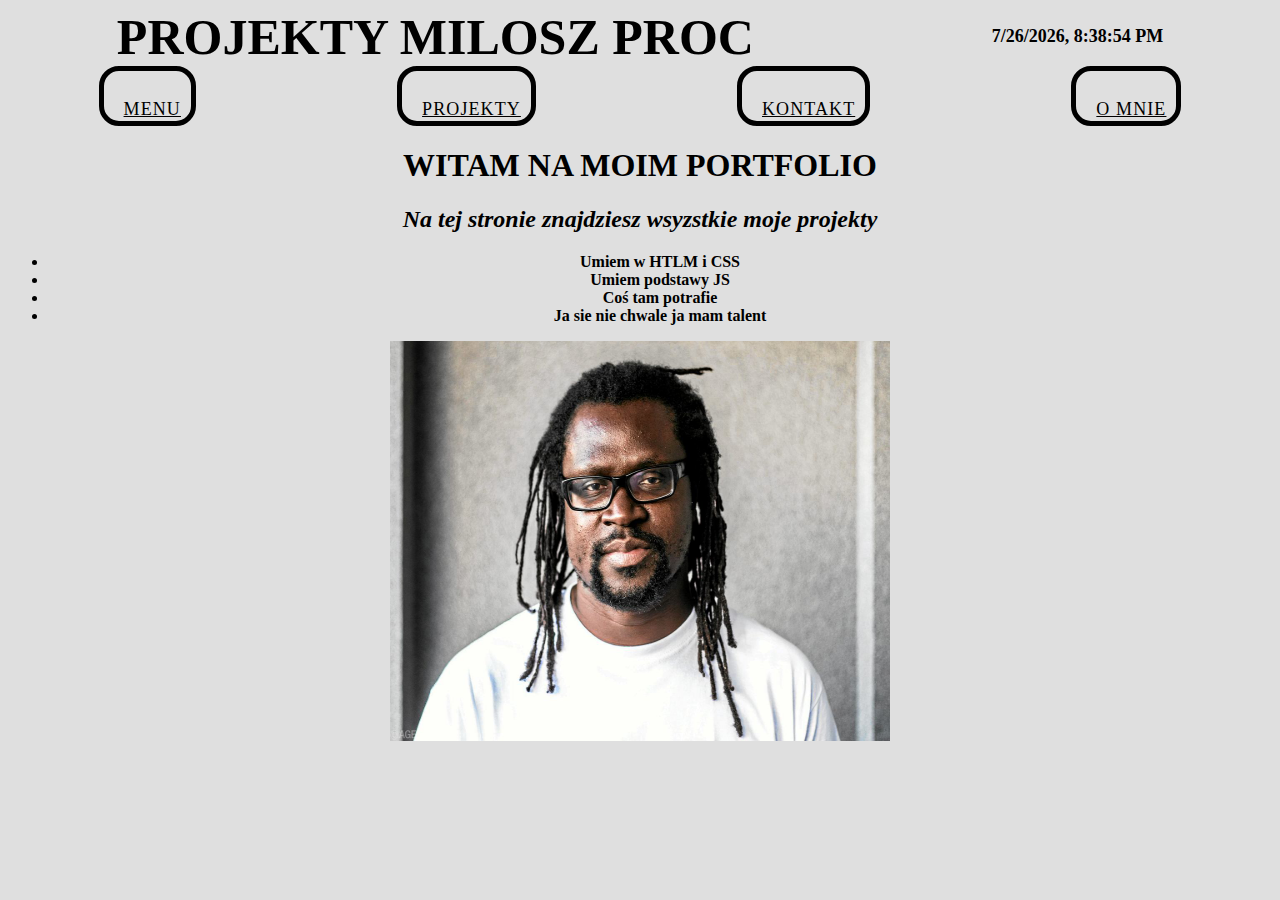
<file: index.html>
<!DOCTYPE html>
<html lang="en">
<head>
    <meta charset="UTF-8">
    <title>Projekty MP</title>
    <link rel="stylesheet" href="style.css">
</head>
<header> 
<center><strong>PROJEKTY MILOSZ PROC</strong></center>
<p id="date"></p>


</header>
<body>
    <header>
        <div class="synek">
            <p><a href="index.html">MENU</a></p>
        </div>

        <div class="synek">
            <p><a href="projektymenu.html">PROJEKTY</a></p>
        </div>

        <div class="synek">
            <p><a href="kontakt.html">KONTAKT</a></p>
        </div>

        <div class="synek"><p><a href="omnie.html">O MNIE</a></p>
        </div>

        </header>

  <center><h1><strong>WITAM NA MOIM PORTFOLIO</strong></h1>
    <h2><i>Na tej stronie znajdziesz wsyzstkie moje projekty</i></h2>
    <ul><strong>
        <li>Umiem w HTLM i CSS</li>
        <li>Umiem podstawy JS</li>
        <li>Coś tam potrafie</li>
        <li>Ja sie nie chwale ja mam talent</li></strong>
    </ul>
    <img src="negros.jpg" height="400px" width="500px">


</center>

 
    
</body>
<footer>

    
</footer>
<script type="text/javascript">
    function updateDate() {
        const dateElement = document.getElementById("date");
        const currentDate = new Date();
        dateElement.innerText =""  + currentDate.toLocaleString();
    }

   
    updateDate();

   
    setInterval(updateDate, 1000);
    </script>



</html>
</file>
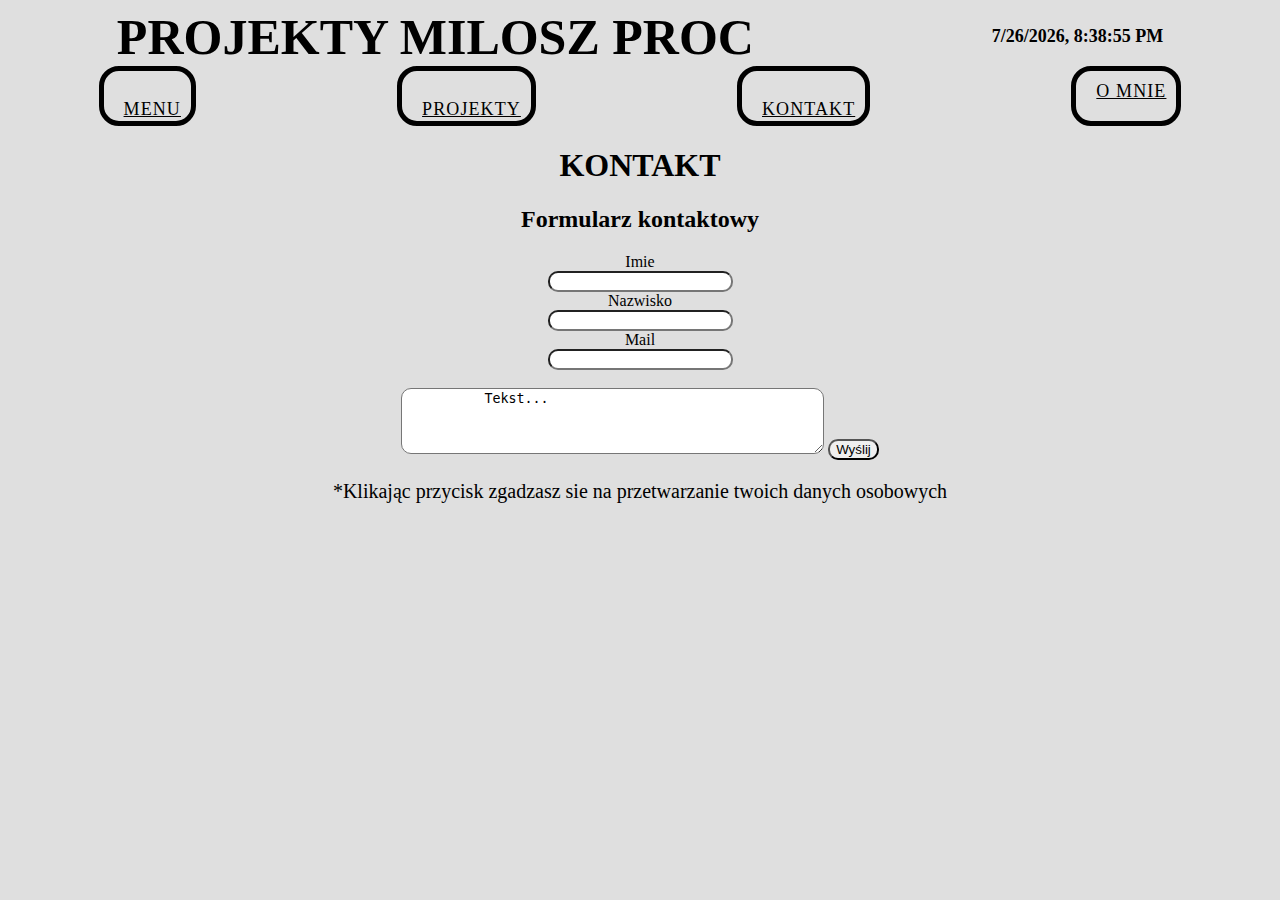
<file: kontakt.html>
<!DOCTYPE html>
<html lang="en">
<head>
    <meta charset="UTF-8">
    <title>Projekty MP</title>
    <link rel="stylesheet" href="style.css">
</head>
<header> 
<center><strong>PROJEKTY MILOSZ PROC</strong></center>
<p id="date"></p>


</header>
<body>
    <header>
        <div class="synek">
            <p><a href="index.html">MENU</a></p>
        </div>

        <div class="synek">
            <p><a href="projektymenu.html">PROJEKTY</a></p>
        </div>

        <div class="synek">
            <p><a href="kontakt.html">KONTAKT</a></p>
        </div>

        <div class="synek"> <a href="omnie.html"> O MNIE</a></div>

        </header>

  <center><h1><strong>KONTAKT</strong></h1>
    <form ACTION="mailto:miloszproc2009@gmail.com " METHOD="post"></form>
        <center>
           <h2>Formularz kontaktowy</h2>
          </center>
        <label for="fname" >Imie</label><br>
        <input type="text" id="fname" name="fname"required><br>
        <label for="lname">Nazwisko</label><br>
        <input type="text" id="lname" name="lname" required><br>
      
         <label for="mail">Mail</label><br>
         <input type="text" id="mail" name="mail" required><br>
         <br>
         <textarea id="opis" name="opis" rows="4" cols="50">
          Tekst...
            </textarea>

        <input type="submit" value="Wyślij"><br>
       <p style="font-size: 20px;">*Klikając przycisk zgadzasz sie na przetwarzanie twoich danych osobowych</p> 
        
      </form>

</center>

 
    
</body>
<footer>

    
</footer>
<script type="text/javascript">
    function updateDate() {
        const dateElement = document.getElementById("date");
        const currentDate = new Date();
        dateElement.innerText =""  + currentDate.toLocaleString();
    }

   
    updateDate();

   
    setInterval(updateDate, 1000);
    </script>



</html>
</file>
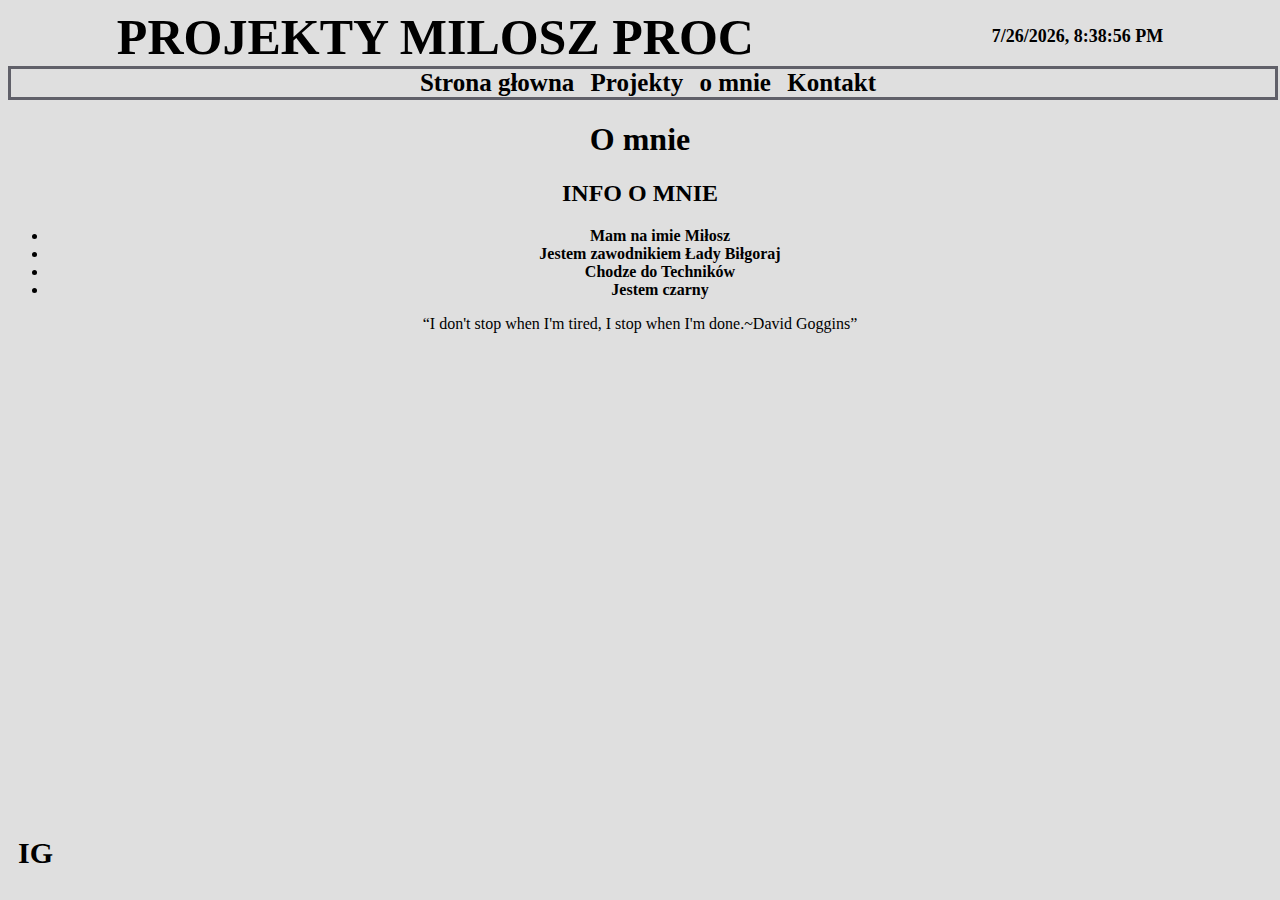
<file: omnie.html>
<!DOCTYPE html>
<html lang="en">
<head>
    <meta charset="UTF-8">
    <title>Projekty MP</title>
    <link rel="stylesheet" href="style.css">
</head>
<header> 
<center><strong>PROJEKTY MILOSZ PROC</strong></center>
<p id="date"></p>


</header>
<body>
    <nav>
        
        <a href="index.html">Strona głowna</a>
        <a href="projektymenu.html">Projekty</a>
        <a href="omnie.html">o mnie</a>
        <a href="kontakt.html">Kontakt</a>


    </nav>


  <center><h1>O mnie</h1>
    <h2>INFO O MNIE</h2>
    <ul><strong>
        <li>Mam na imie Miłosz</li>
        <li>Jestem zawodnikiem Łady Biłgoraj</li>
        <li>Chodze do Techników</li>
        <li>Jestem czarny</li></strong>
    </ul>
    
    <blockquote><q>I don't stop when I'm tired, I stop when I'm done.~David Goggins</q></blockquote>


</center>

 
    
</body>
<footer>

<h3><a href="https://www.instagram.com/prociu_17/">IG</a></h3>


    
</footer>
<script type="text/javascript">
    function updateDate() {
        const dateElement = document.getElementById("date");
        const currentDate = new Date();
        dateElement.innerText =""  + currentDate.toLocaleString();
    }

   
    updateDate();

   
    setInterval(updateDate, 1000);
    </script>



</html>
</file>
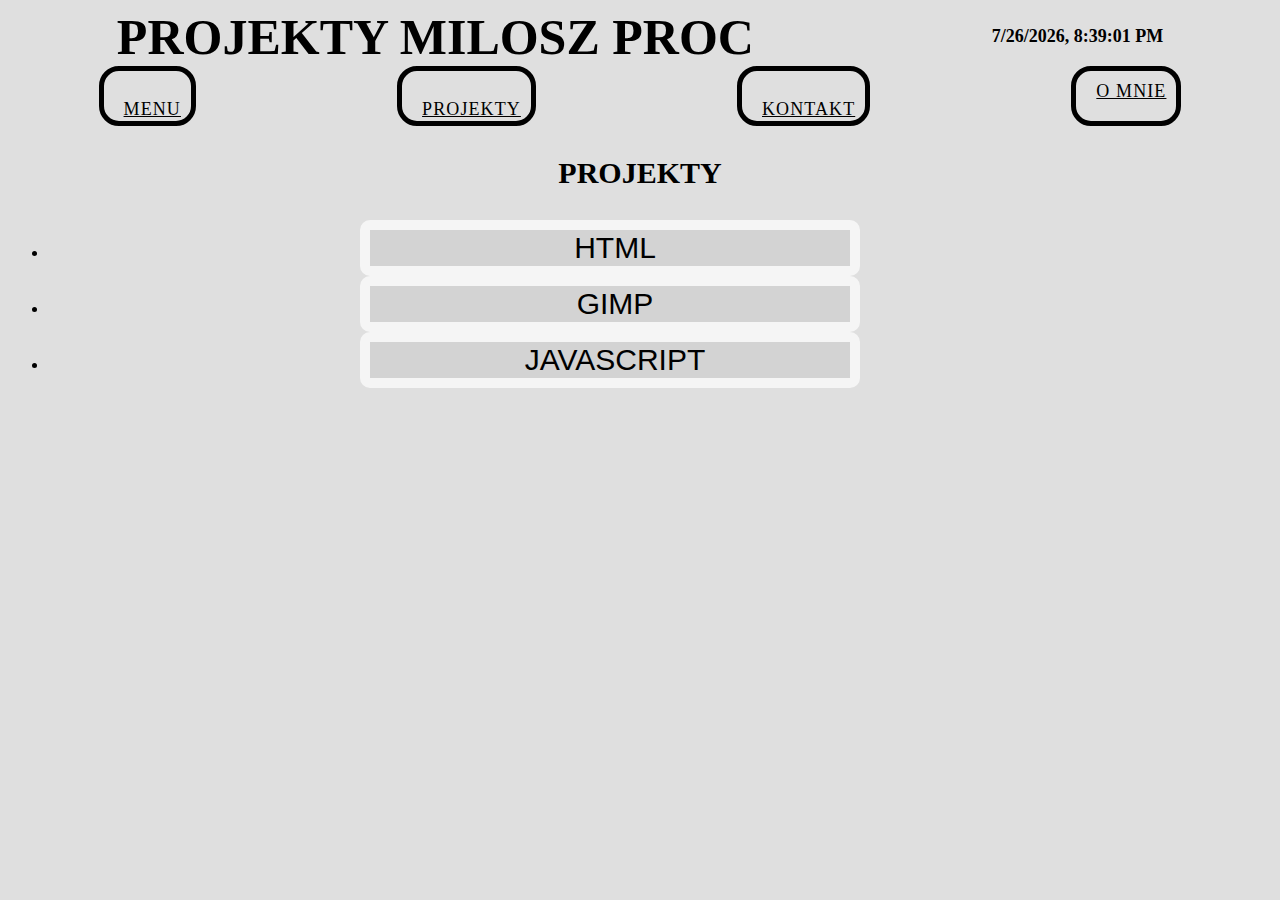
<file: projektymenu.html>
<!DOCTYPE html>
<html lang="en">
<head>
    <meta charset="UTF-8">
    <title>Projekty MP</title>
    <link rel="stylesheet" href="style.css">
</head>
<header> 
<center><strong>PROJEKTY MILOSZ PROC</strong></center>
<p id="date"></p>


</header>
<body>
    <header>
        <div class="synek">
            <p><a href="index.html">MENU</a></p>
        </div>

        <div class="synek">
            <p><a href="projektymenu.html">PROJEKTY</a></p>
        </div>

        <div class="synek">
            <p><a href="kontakt.html">KONTAKT</a></p>
        </div>

        <div class="synek"> <a href="omnie.html"> O MNIE</a></div>

        </header>


   <center> 

   <h3>PROJEKTY</h3> 
    
    
    

   <ul>
            
    <li>   <button type="button">  <a href="projekty.html">HTML</a></button></li>
           
            <li>    <button type="button"> <a href="projekty2.html">GIMP</a></button></li>
               
            <li>     <button type="button">   <a href="projekty3.html">JAVASCRIPT</a></button></li>
                    
          


</body>
<footer>
    
</footer>
<script type="text/javascript">
    function updateDate() {
        const dateElement = document.getElementById("date");
        const currentDate = new Date();
        dateElement.innerText =""  + currentDate.toLocaleString();
    }

   
    updateDate();

   
    setInterval(updateDate, 1000);
    </script>



</html>
</file>
<file: style.css>
header{
    font-size: 50px;
}
body{
background-color: rgb(223,223,223);

font-family: 'Montserrat';

}
nav{
    background-color:rgb(223,223,223)
;
    text-decoration: none;
    text-align: center;
    font-size: 25px;
    width: 100%;
    border:solid rgb(96, 96, 105);
    font-weight: bold;
    
}
a{
    text-decoration: none;
    color: rgb(0, 0, 0);
    margin-left: 10px;
    padding: 0;
}
#date {
    font-weight: bold;
    font-size: 18px;
    text-align: center;
}

table{

    font-size: 25px;
    
    
}
tr{
    text-align: center;
   


}

button{

    background-color: lightgrey;
    font-size: 30px;
    border-radius: 10px;
    position: relative;
    transition: 0.3s;
    border: 10px solid whitesmoke;
    width: 500px;
    margin-right: 100px
    

    
    
   

}


button:hover{

    
    background-color: rgb(166, 162, 231);
    box-shadow: 0 12px 16px 0 rgba(0,0,0,0.24), 0 17px 50px 0 rgba(0,0,0,0.19);
    transform: scale(1.1);
  
    




}


td{
    border: solid black;
    border-radius: 10px;
}



h3{

    font-size: 30px;


}
footer{
    position: absolute;
    bottom: 0;
    text-align: center;
    font-size: 50;
}
form,input,textarea{
    border-radius: 10px;
}
header{
    display: flex;
    justify-content:space-around;
    gap: 20px;
}
.synek{
    border: 5px solid rgb(0, 0, 0);
    align-items: flex-end;
    justify-content: center;
    border-radius: 20px;
    padding: 10px;
    margin: 0px;
    font-size: 18px;
    text-decoration: underline;
    letter-spacing: 1.1px;
    height: 30px;
    transition: 0.2s all ease;
}


.synek:hover{
    color: rgb(221, 115, 180);
    border-color: rgb(180, 147, 147);
    font-size: 20px;
}
</file>
